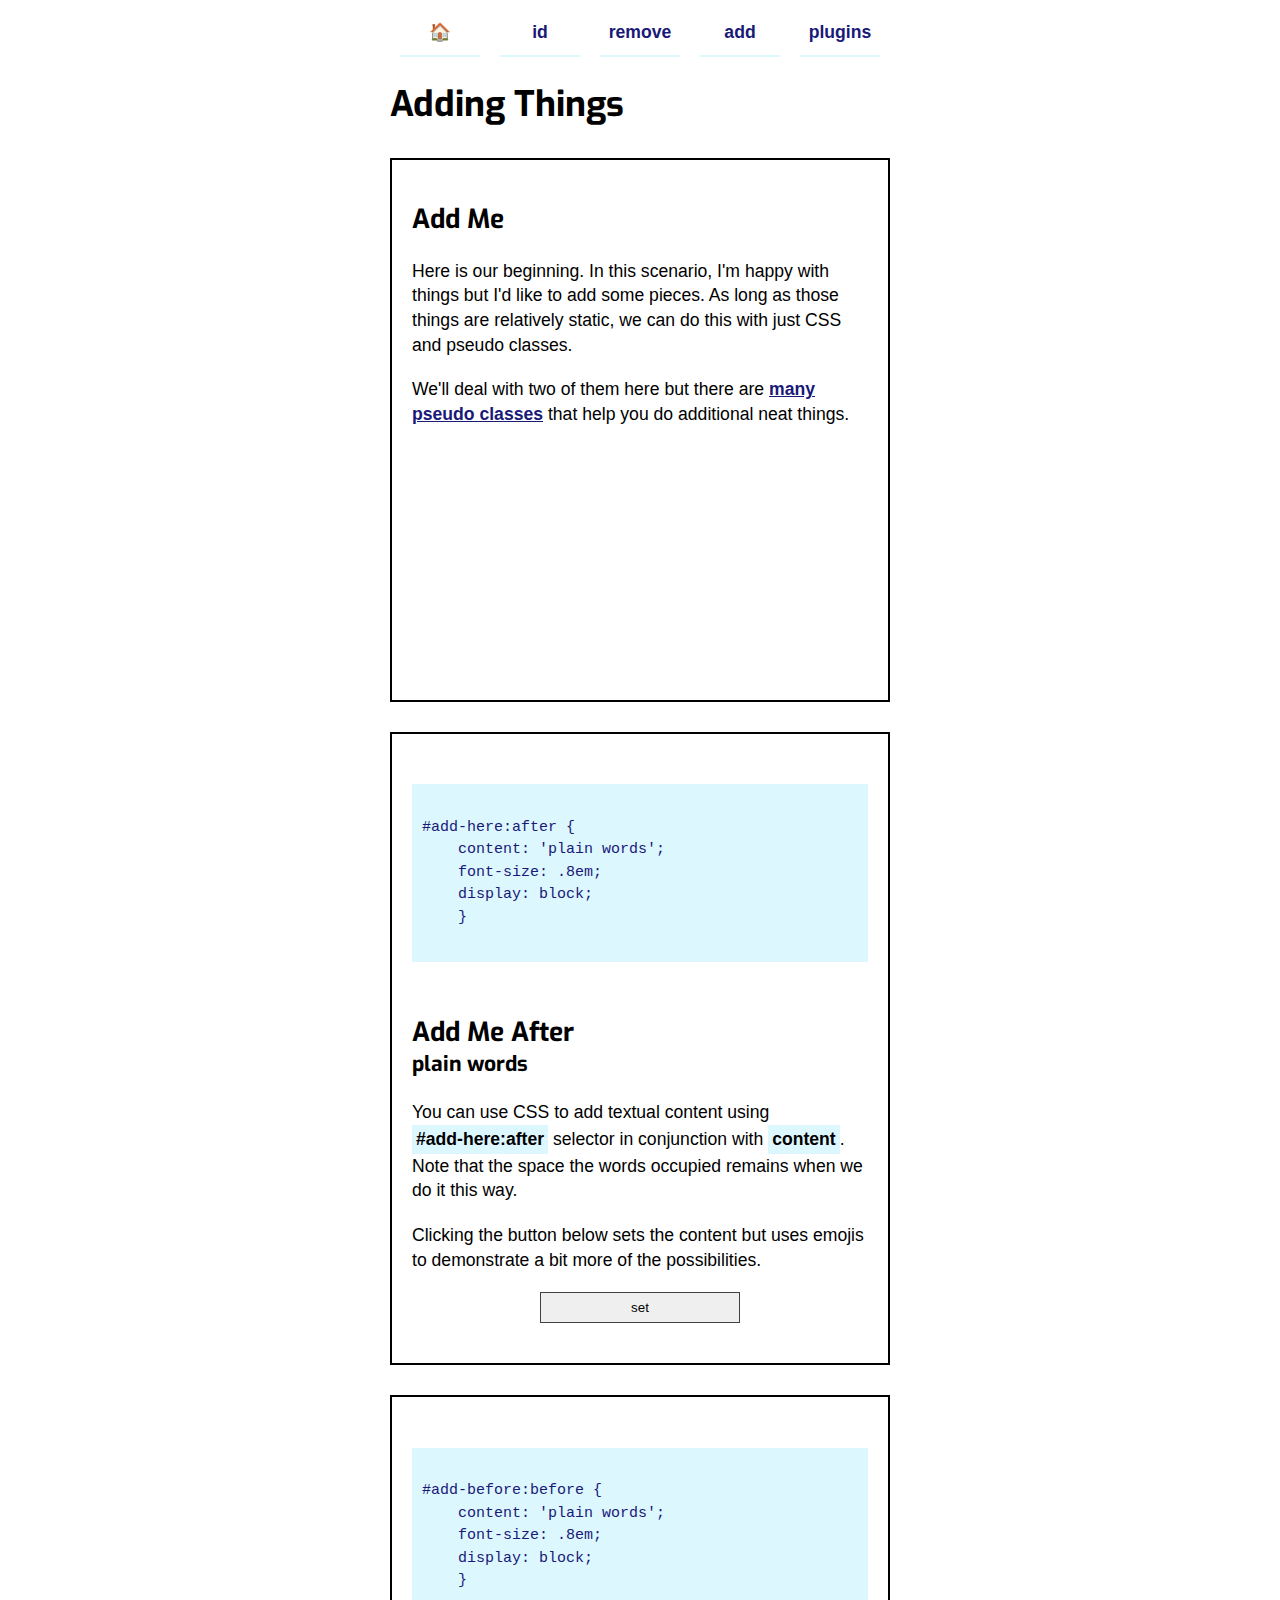
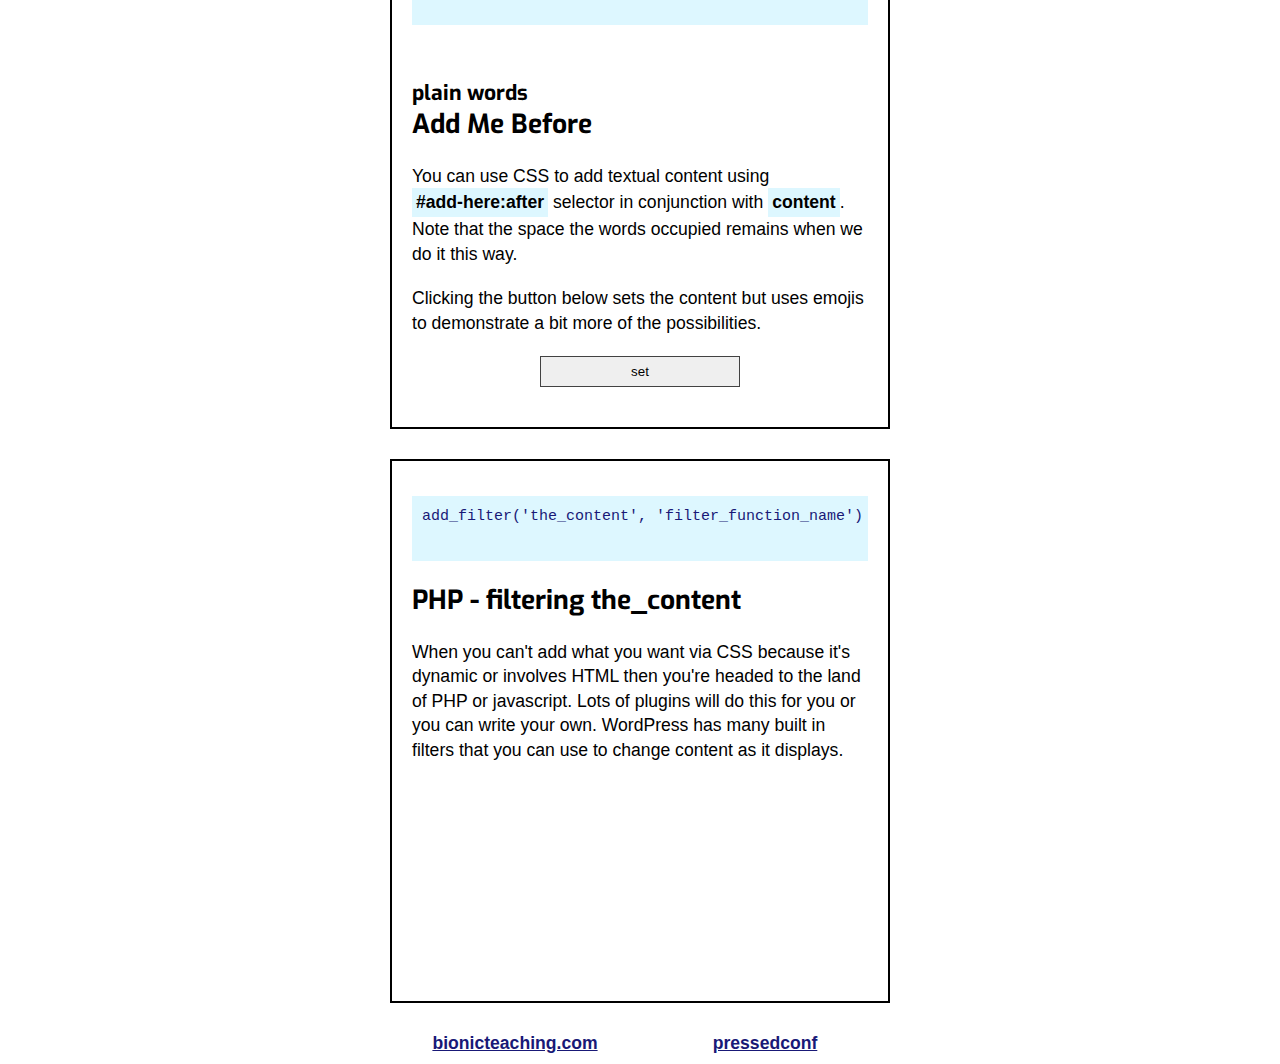
<file: add.html>
<!doctype html>
<html class="no-js" lang="">
    <head>
        <meta charset="utf-8">
        <meta http-equiv="x-ua-compatible" content="ie=edge">
        <title>Pressed 2019 Demo HTML</title>
        <meta name="description" content="">
        <meta name="viewport" content="width=device-width, initial-scale=1">
		<link href="https://fonts.googleapis.com/css?family=Exo:800" rel="stylesheet">
        <link rel="stylesheet" href="css/main.css">

    </head>
    <body>
    	<div id="main-menu"></div>
    	<h1>Adding Things</h1>
      <div class="container">
		  <h2 id="one">Add Me</h2>
		  <p>Here is our beginning. In this scenario, I'm happy with things but I'd like to add some pieces. As long as those things are relatively static, we can do this with just CSS and pseudo classes.</p>
          <p>We'll deal with two of them here but there are <a href="https://developer.mozilla.org/en-US/docs/Learn/CSS/Introduction_to_CSS/Pseudo-classes_and_pseudo-elements">many pseudo classes</a> that help you do additional neat things.</p>
		</div>
        <div class="container" id="container-after">
             <pre>
              <style id="style-after" contenteditable="true">
#add-here:after {
    content: 'plain words';
    font-size: .8em;
    display: block;
    }
                </style>
            </pre>
          <h2 id="add-here">Add Me After</h2>
          <p>You can use CSS to add textual content using <span class="highlight">#add-here:after</span> selector in conjunction with  <span class="highlight">content</span>. Note that the space the words occupied remains when we do it this way. </p>
          <p>Clicking the button below sets the content but uses emojis to demonstrate a bit more of the possibilities.</p>
          <button id="button-after" data-id="after" data-style="#add-here:after {&#xa; content: '🖖🖖🖖';&#xa;display: inline-block;&#xa; margin-left: 10px;&#xa;}">set</button>
        </div>

        <div class="container" id="container-before">
             <pre>
              <style id="style-before" contenteditable="true">
#add-before:before {
    content: 'plain words';
    font-size: .8em;
    display: block;
    }
                </style>
            </pre>
          <h2 id="add-before">Add Me Before</h2>
          <p>You can use CSS to add textual content using <span class="highlight">#add-here:after</span> selector in conjunction with  <span class="highlight">content</span>. Note that the space the words occupied remains when we do it this way. </p>
          <p>Clicking the button below sets the content but uses emojis to demonstrate a bit more of the possibilities.</p>
          <button id="button-before" data-id="before" data-style="#add-before:before {&#xa; content: '🖖🖖🖖';&#xa;display: inline-block;&#xa; margin-left: 10px;&#xa;}">set</button>
        </div>

         <div class="container" id="container-filter">
                <pre class="php">
add_filter('the_content', 'filter_function_name')
                </pre>            
          <h2 id="content-filter">PHP - filtering the_content</h2>
          <p>When you can't add what you want via CSS because it's dynamic or involves HTML then you're headed to the land of PHP or javascript. Lots of plugins will do this for you or you can write your own. WordPress has many built in filters that you can use to change content as it displays. </p>
      
        </div>
		<div id="footer"></div>
		<script src="js/main.js" type="text/javascript" charset="utf-8"></script>
    </body>
</html>
</file>
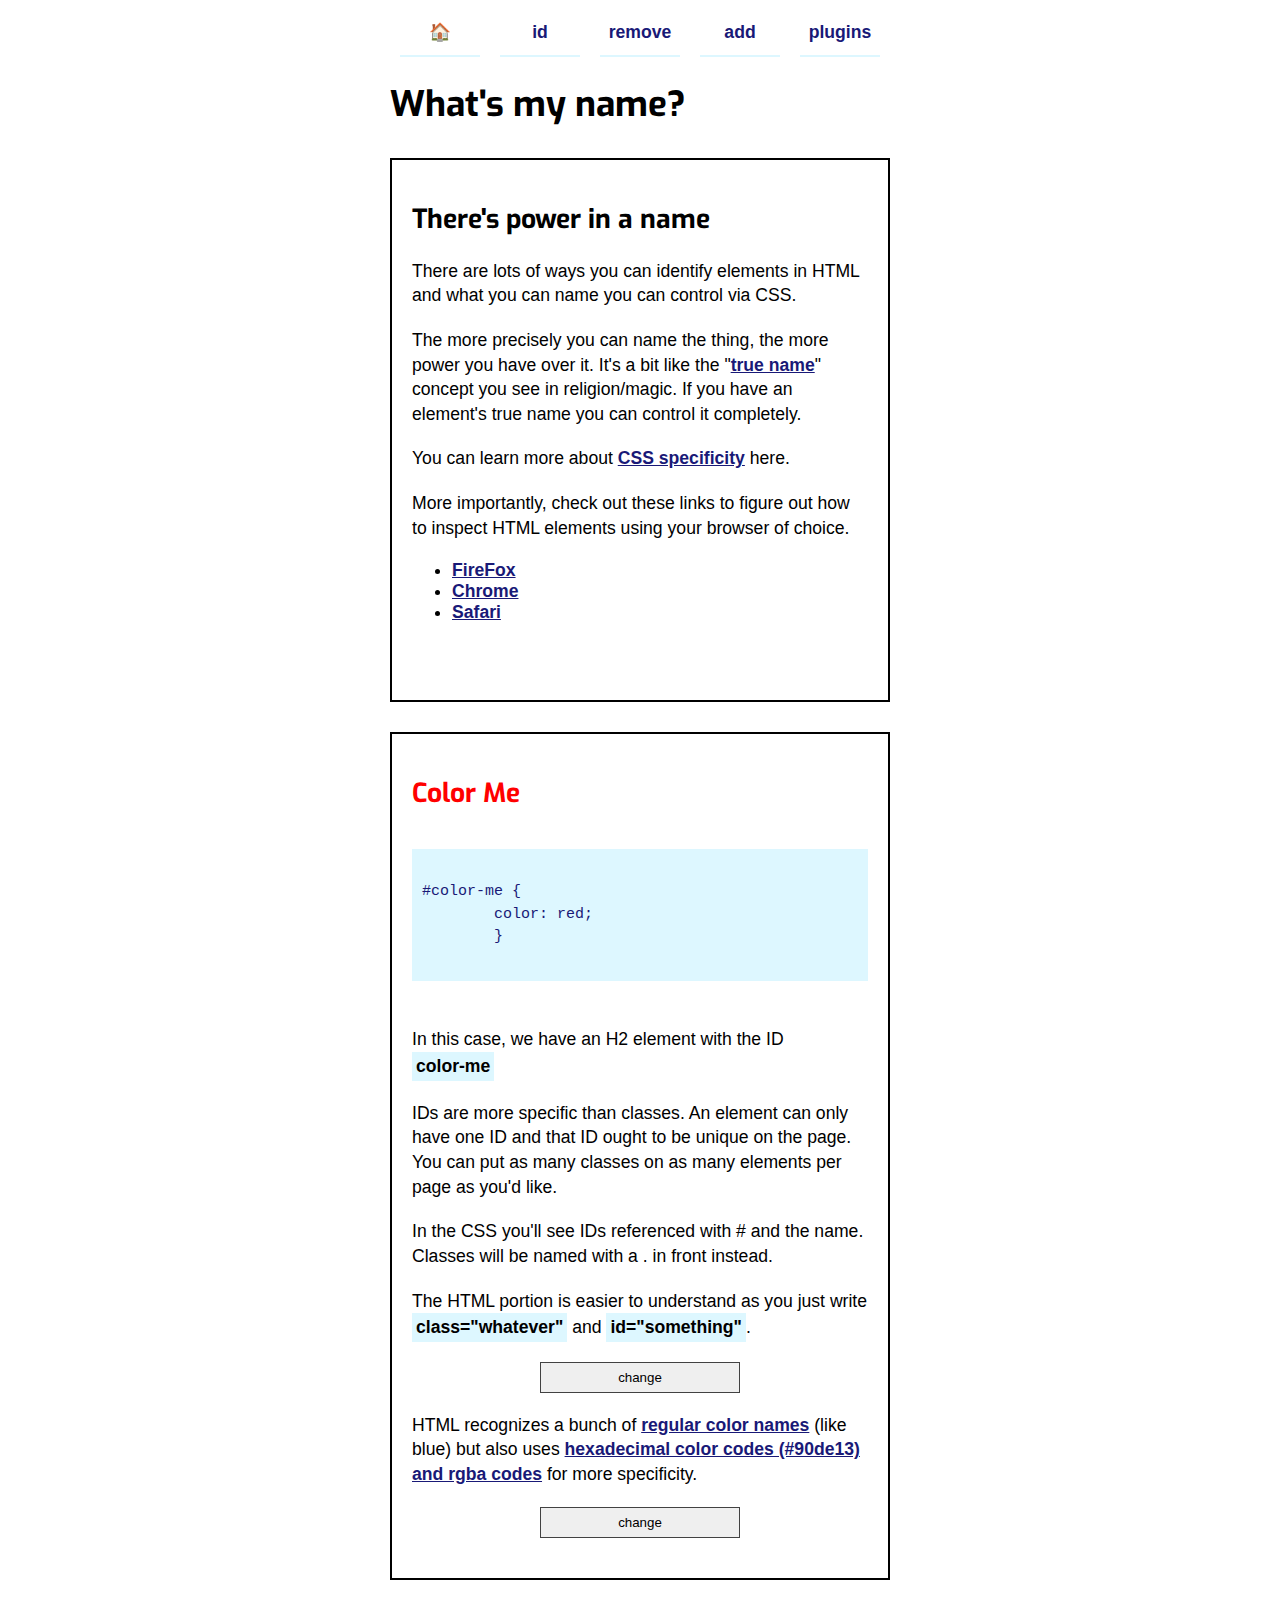
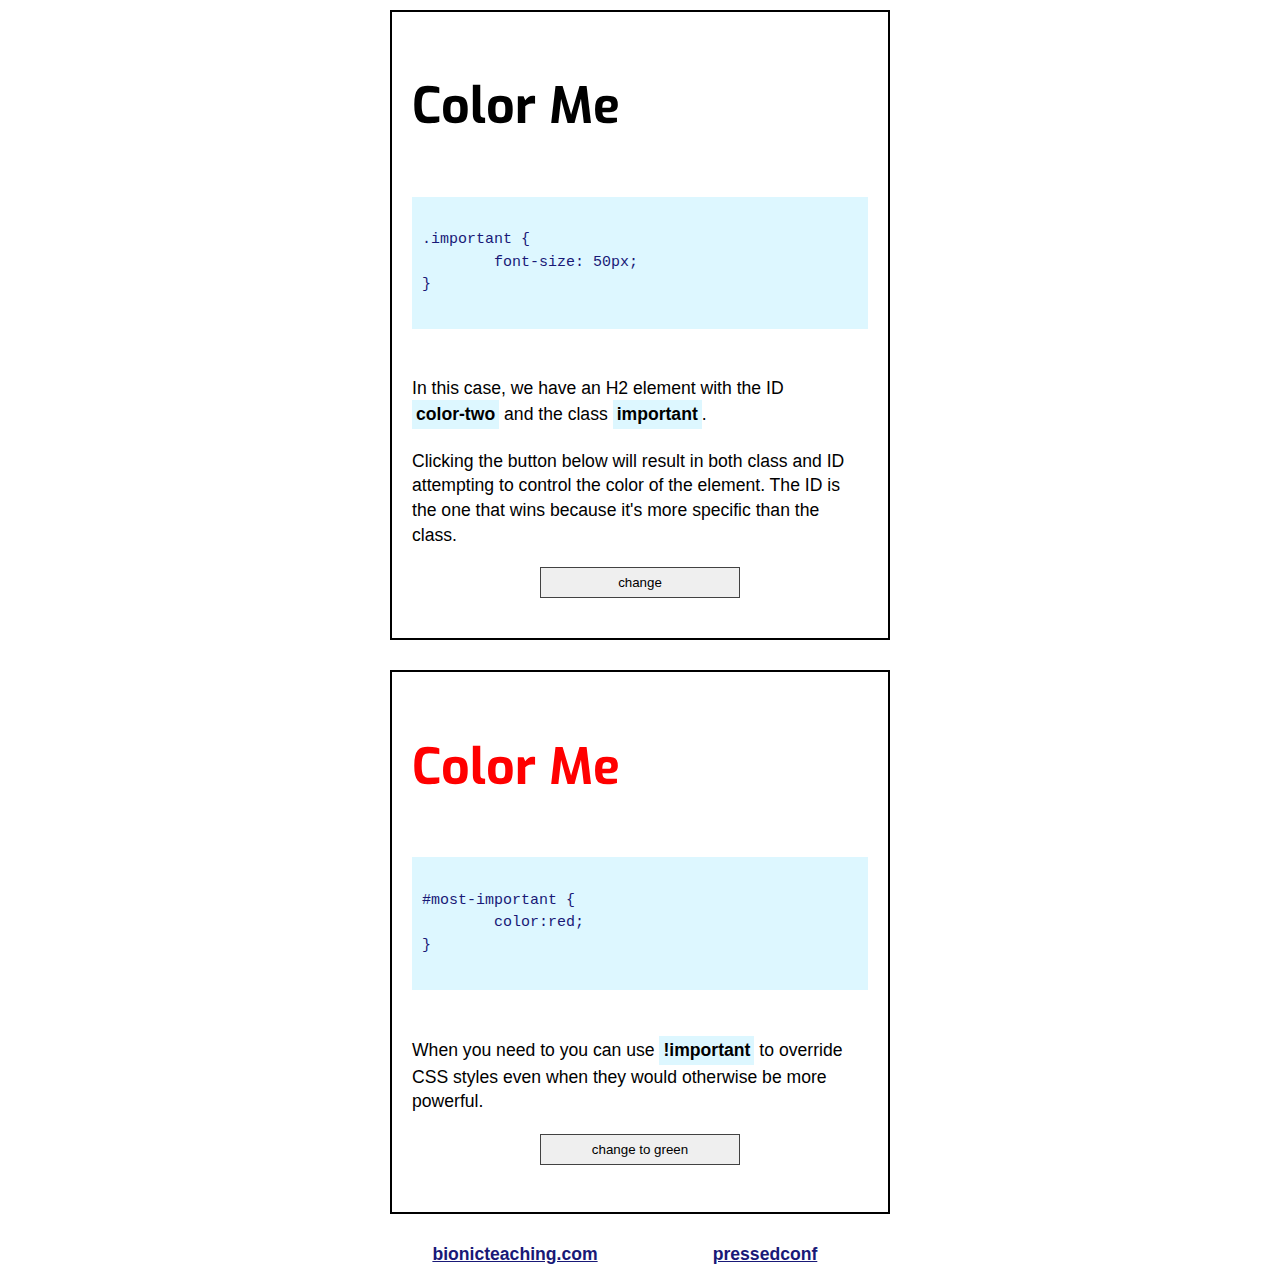
<file: id.html>
<!doctype html>
<html class="no-js" lang="">
    <head>
        <meta charset="utf-8">
        <meta http-equiv="x-ua-compatible" content="ie=edge">
        <title>Pressed 2019 Demo HTML - It's all in the name</title>
        <meta name="description" content="">
        <meta name="viewport" content="width=device-width, initial-scale=1">
		<link href="https://fonts.googleapis.com/css?family=Exo:800" rel="stylesheet">
        <link rel="stylesheet" href="css/main.css">

    </head>
    <body>
    	<div id="main-menu"></div>
    	<h1>What's my name?</h1>
      <div class="container" id="name">
		  <h2 id="hi-there">There's power in a name</h2>
		  <p>There are lots of ways you can identify elements in HTML and what you can name you can control via CSS. </p>
		  <p>The more precisely you can name the thing, the more power you have over it. It's a bit like the "<a href="https://en.wikipedia.org/wiki/True_name">true name</a>" concept you see in religion/magic. If you have an element's true name you can control it completely.</p> 
		  <p>You can learn more about <a href="https://developer.mozilla.org/en-US/docs/Web/CSS/Specificity">CSS specificity</a> here.</p>
		  <p>More importantly, check out these links to figure out how to inspect HTML elements using your browser of choice.
			<ul>
				<li><a href="https://developer.mozilla.org/en-US/docs/Tools/Page_Inspector/How_to/Open_the_Inspector">FireFox</a></li>
				<li><a href="https://developers.google.com/web/tools/chrome-devtools/inspect-styles/">Chrome</a></li>
				<li><a href="https://developer.apple.com/safari/tools/">Safari</a></li>
			</ul>
		  </p>
		</div>

		<div class="container" id="color">
		  <h2 id="color-me">Color Me</h2>
		  <pre>
			  <style id="style-two" contenteditable="true">
#color-me {
	color: red;
	}
			</style>
		</pre>
		  <p>In this case, we have an H2 element with the ID <span class="highlight">color-me</span> </p>
		  <p>IDs are more specific than classes. An element can only have one ID and that ID ought to be unique on the page. You can put as many classes on as many elements per page as you'd like.</p>
		  <p>In the CSS you'll see IDs referenced with # and the name. Classes will be named with a . in front instead.</p> 
		  <p>The HTML portion is easier to understand as you just write <span class="highlight">class="whatever"</span> and <span class="highlight">id="something"</span>.
		  <button id="button-two" data-id="two" data-style="#color-me {&#xa; color: blue;&#xa;}">change</button>
		  <p>HTML recognizes a bunch of <a href="http://www.colors.commutercreative.com/grid/">regular color names</a> (like blue) but also uses <a href="https://htmlcolorcodes.com/">hexadecimal color codes (#90de13) and rgba codes</a> for more specificity.</p>
		  <button id="button-three" data-id="two" data-style="#color-me {&#xa; color: #90de13;&#xa;}">change</button>
		</div>

		<div class="container" id="power">
		  <h2 id="color-two" class="important">Color Me</h2>
		  <pre>
			  <style id="style-size" contenteditable="true">
.important {
	font-size: 50px;
}
			</style>
		</pre>
		  <p>In this case, we have an H2 element with the ID <span class="highlight">color-two</span> and the class <span class="highlight">important</span>. </p>		  
		  <p>Clicking the button below will result in both class and ID attempting to control the color of the element. The ID is the one that wins because it's more specific than the class.</p>
		  <p></p>
		  <button id="button-size" data-id="size" data-style="#color-two {&#xa; color: red;&#xa;}&#xa; .important {&#xa;font-size: 20px;&#xa; color:green;/*note this doesn't override the red*/&#xa; }">change</button>
		</div>

		<div class="container" id="important">
		  <h2 id="most-important" class="important">Color Me</h2>
		  <pre>
			  <style id="style-important" contenteditable="true">
#most-important {
	color:red;
}
			</style>
		</pre>
		  <p>When you need to you can use <span class="highlight">!important</span> to override CSS styles even when they would otherwise be more powerful.</p>		  
		  <button id="button-size" data-id="important" data-style="#most-important {&#xa;color:red;&#xa;}&#xa;.important {&#xa; color:green !important;/*surprise!*/&#xa; }">change to green</button>
		</div>
		<div id="footer"></div>
		<script src="js/main.js" type="text/javascript" charset="utf-8"></script>
    </body>
</html>
</file>
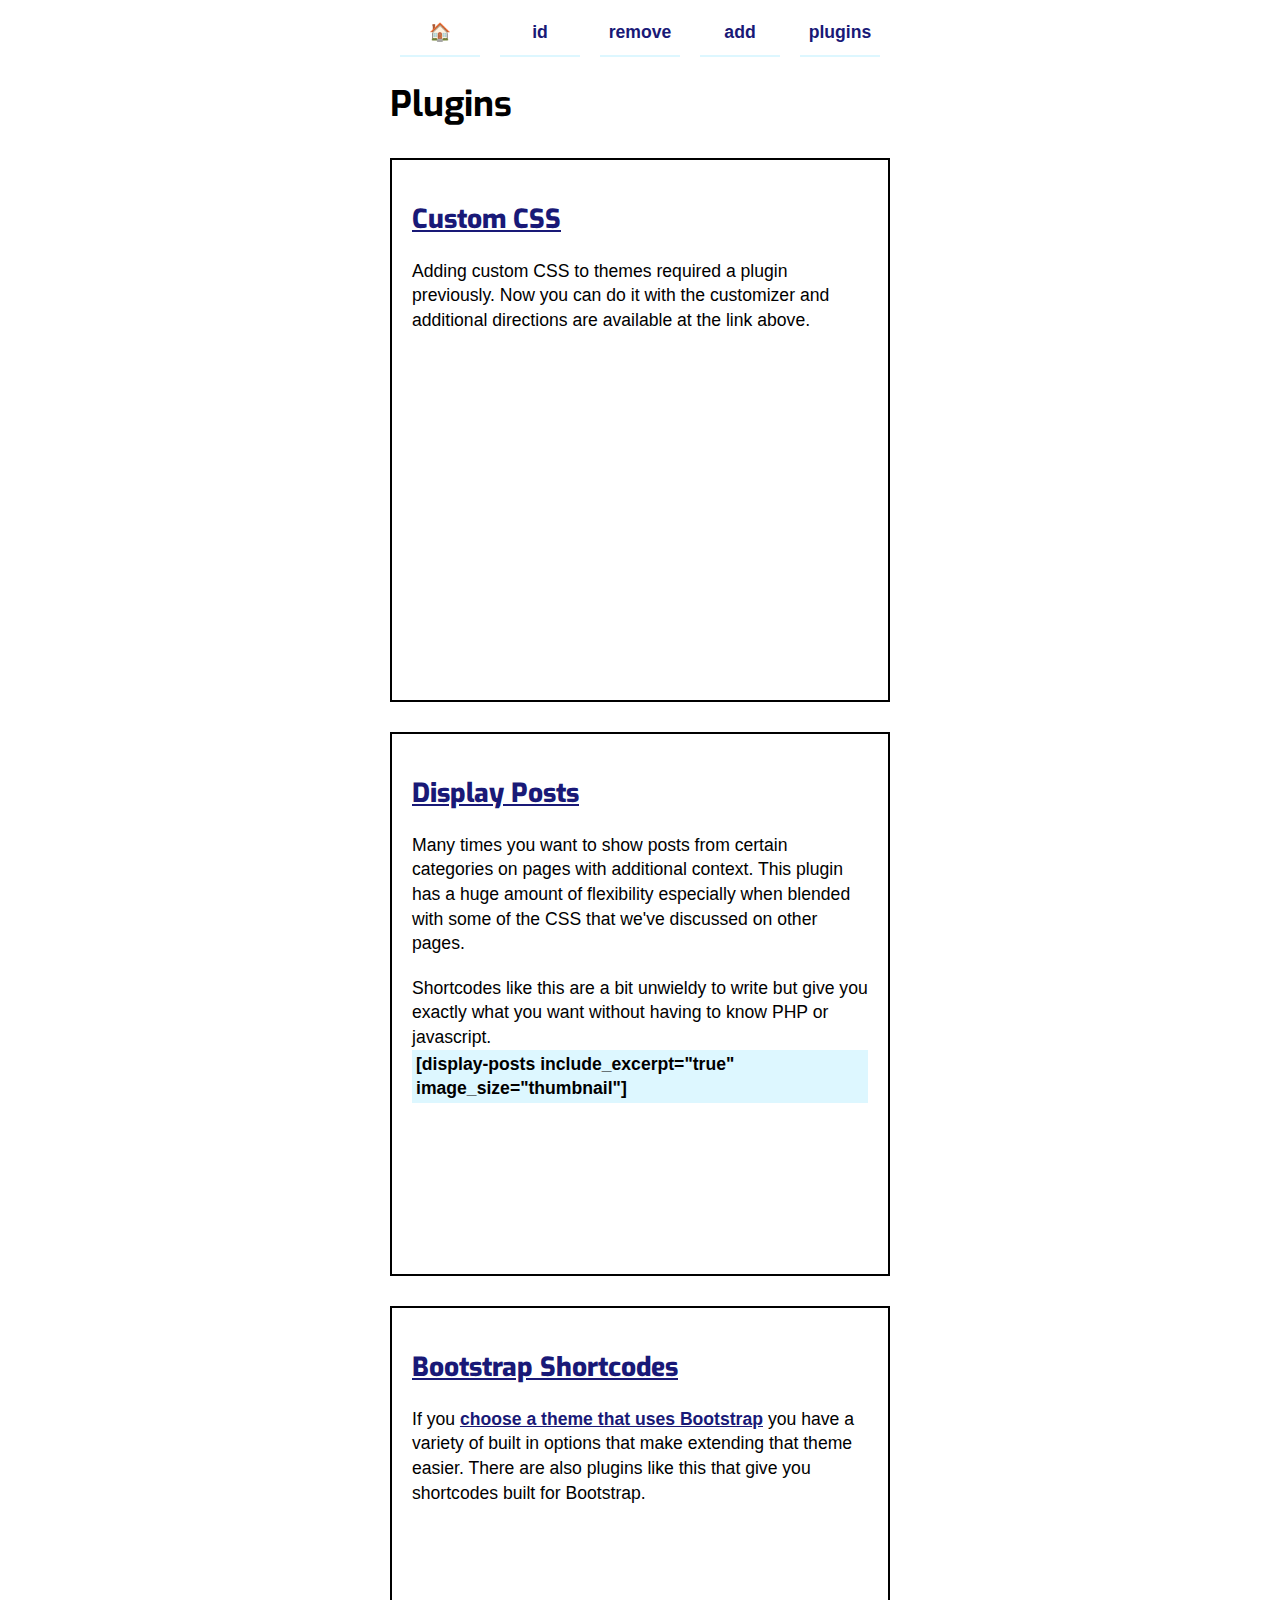
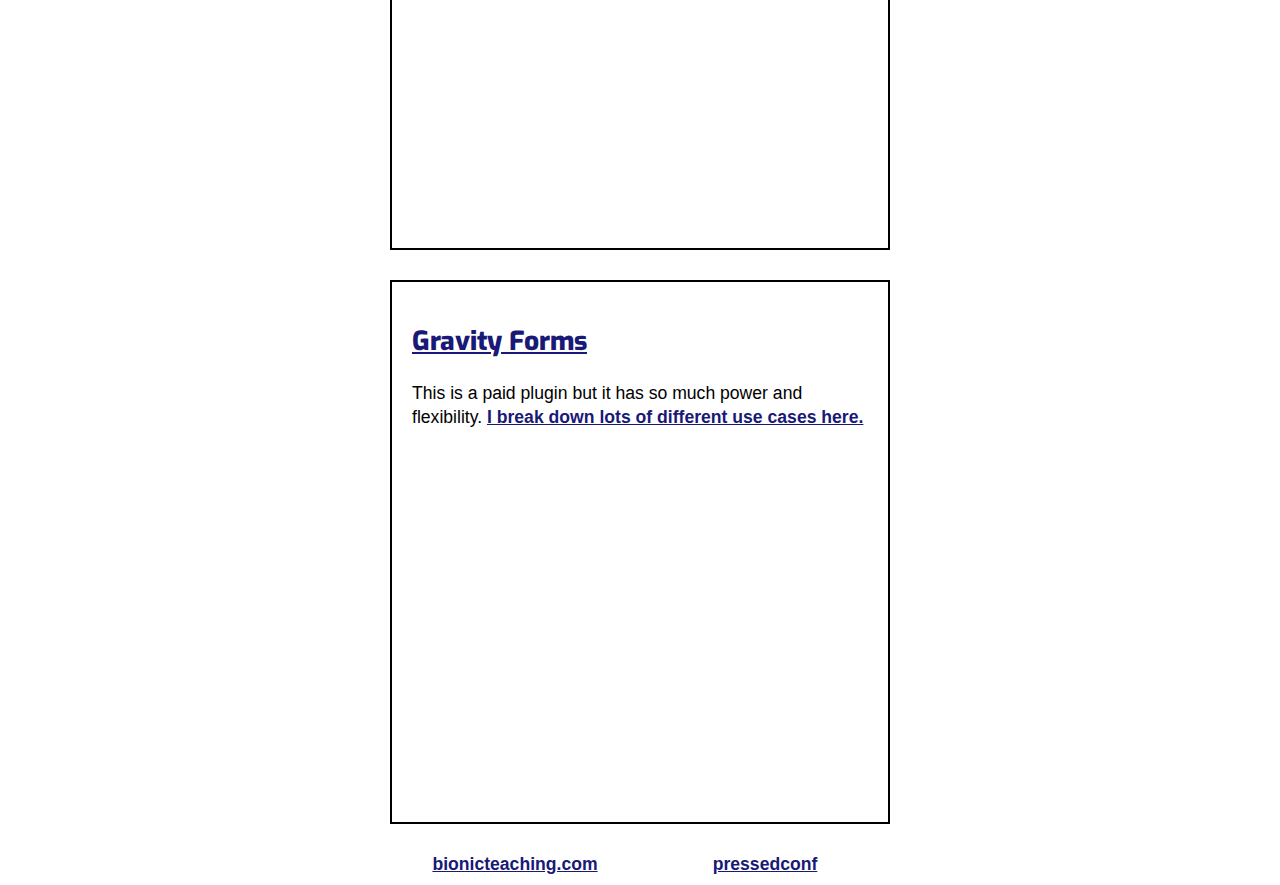
<file: plugins.html>
<!doctype html>
<html class="no-js" lang="">
    <head>
        <meta charset="utf-8">
        <meta http-equiv="x-ua-compatible" content="ie=edge">
        <title>Pressed 2019 Demo HTML</title>
        <meta name="description" content="">
        <meta name="viewport" content="width=device-width, initial-scale=1">
		<link href="https://fonts.googleapis.com/css?family=Exo:800" rel="stylesheet">
        <link rel="stylesheet" href="css/main.css">

    </head>
    <body>
    	<div id="main-menu"></div>
    	<h1>Plugins</h1>
     <div class="container" id="customizer">
                  <h2 id="plugin-zero"><a href="https://www.wpbeginner.com/plugins/how-to-easily-add-custom-css-to-your-wordpress-site/">Custom CSS</a></h2>
                  <p>Adding custom CSS to themes required a plugin previously. Now you can do it with the customizer and additional directions are available at the link above.</p>
    </div>


        <div class="container" id="display">
    		  <h2 id="plugin-one"><a href="https://wordpress.org/plugins/display-posts-shortcode/">Display Posts</a></h2>
    		  <p>Many times you want to show posts from certain categories on pages with additional context. This plugin has a huge amount of flexibility especially when blended with some of the CSS that we've discussed on other pages.</p>
            
    		  <p>Shortcodes like this are a bit unwieldy to write but give you exactly what you want without having to know PHP or javascript. <span class="highlight">[display-posts include_excerpt="true" image_size="thumbnail"]</span></p>
    	</div>


        <div class="container" id="bs">
              <h2 id="plugin"><a href="https://wordpress.org/plugins/bootstrap-3-shortcodes/">Bootstrap Shortcodes</a></h2>
              <p>If you <a href="https://wordpress.org/themes/search/bootstrap/">choose a theme that uses Bootstrap</a> you have a variety of built in options that make extending that theme easier. There are also plugins like this that give you shortcodes built for Bootstrap.</p>
        </div> 
          <div class="container" id="gravity">
              <h2 id="plugin-two"><a href="https://www.gravityforms.com/">Gravity Forms</a></h2>
              <p>This is a paid plugin but it has so much power and flexibility. <a href="http://bionicteaching.com/?s=gravity+forms">I break down lots of different use cases here.</a></p>
        </div>      
    	<div id="footer"></div>	
		<script src="js/main.js" type="text/javascript" charset="utf-8"></script>
    </body>
</html>
</file>
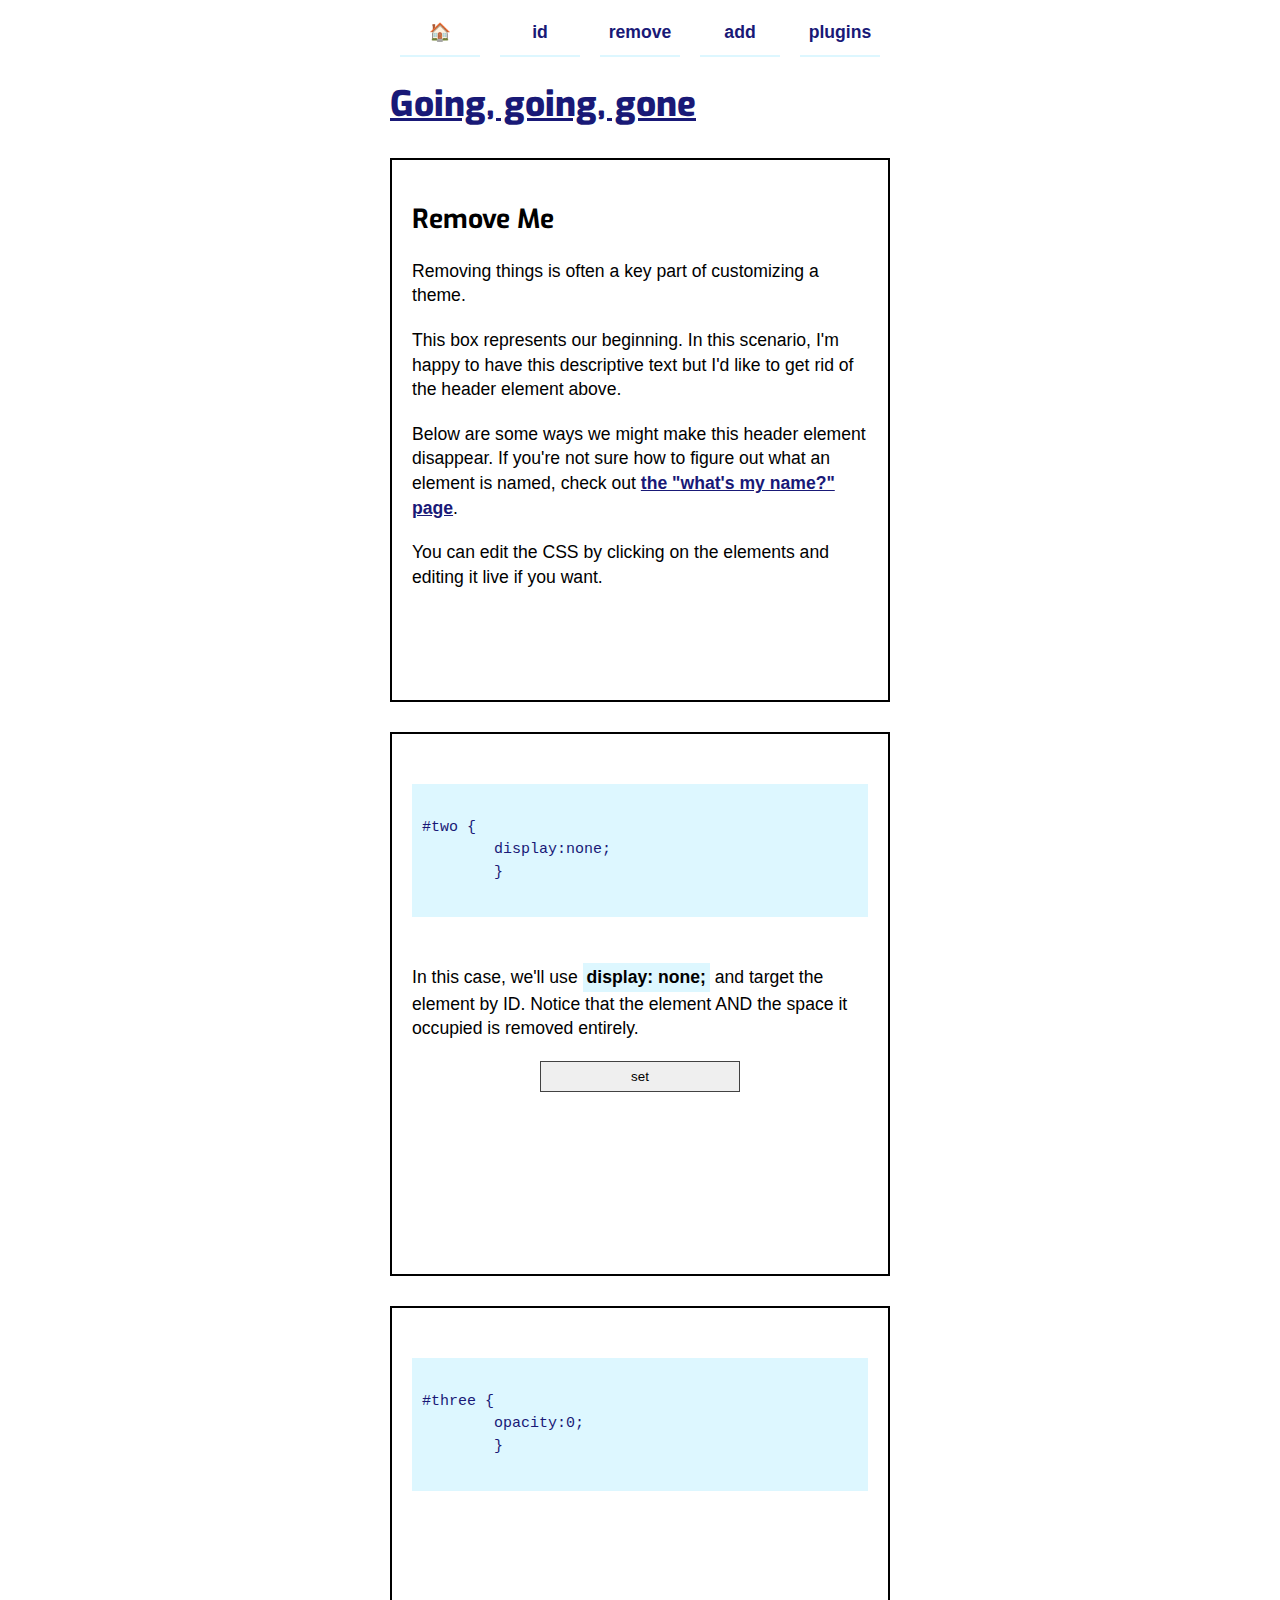
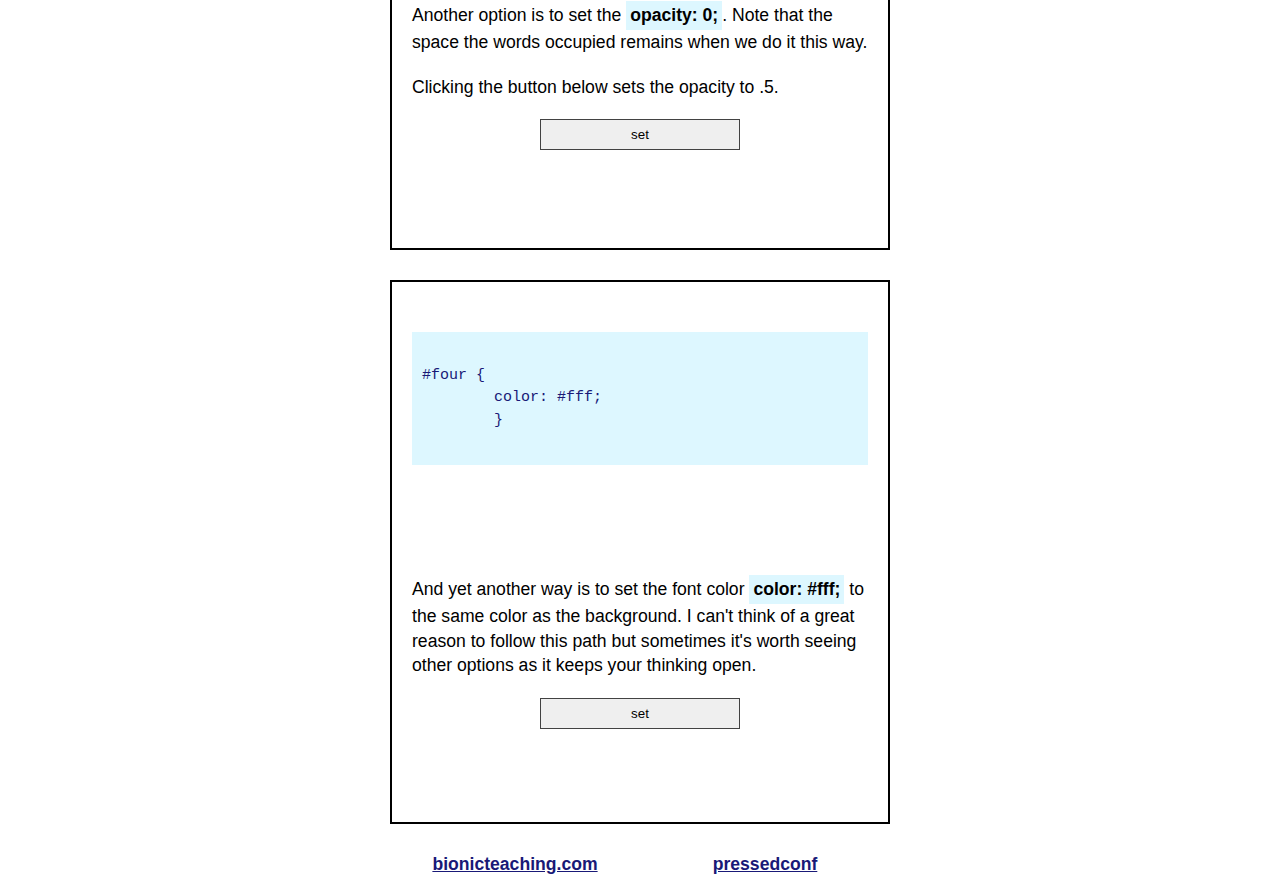
<file: remove.html>
<!doctype html>
<html class="no-js" lang="">
    <head>
        <meta charset="utf-8">
        <meta http-equiv="x-ua-compatible" content="ie=edge">
        <title>Pressed 2019 Demo HTML</title>
        <meta name="description" content="">
        <meta name="viewport" content="width=device-width, initial-scale=1">
		<link href="https://fonts.googleapis.com/css?family=Exo:800" rel="stylesheet">
        <link rel="stylesheet" href="css/main.css">
    </head>
    <body>
    	<div id="main-menu"></div>
    	<h1><a href="https://genius.com/4847218">Going, going, gone</a></h1>
      <div class="container" id="container-one">
		  <h2 id="one">Remove Me</h2>
		  <p>Removing things is often a key part of customizing a theme.</p>
		  <p>This box represents our beginning. In this scenario, I'm happy to have this descriptive text but I'd like to get rid of the header element above.</p>
		  <p>Below are some ways we might make this header element disappear. If you're not sure how to figure out what an element is named, check out <a href="id.html">the "what's my name?" page</a>.</p>
		  <p>You can edit the CSS by clicking on the elements and editing it live if you want.</p>
		</div>

		<div class="container" id="container-two">
		  <h2 id="two">Remove Me</h2>
		  <pre>
			  <style id="style-two" contenteditable="true">
#two {
	display:none;
	}
			</style>
		</pre>
		  <p>In this case, we'll use <span class="highlight">display: none;</span> and target the element by ID. Notice that the element AND the space it occupied is removed entirely.</p>
		  <button id="button-two" data-id="two" data-style="#two {&#xa; display: inline-block;&#xa;}">set</button>
		</div>

		<div class="container" id="container-three">
			 <pre>
			  <style id="style-three" contenteditable="true">
#three {
	opacity:0;
	}
				</style>
			</pre>
		  <h2 id="three">Remove Me</h2>
		  <p>Another option is to set the <span class="highlight">opacity: 0;</span>. Note that the space the words occupied remains when we do it this way. </p>
		  <p>Clicking the button below sets the opacity to .5.</p>
		  <button id="button-three" data-id="three" data-style="#three {&#xa; opacity: .5;&#xa;}">set</button>
		</div>

		<div class="container" id="container-four">
		 <pre>
			<style id="style-four" contenteditable="true">
#four {
	color: #fff;
	}
			</style>
			</pre>
		  <h2 id="four">Remove Me</h2>
		  <p>And yet another way is to set the font color <span class="highlight">color: #fff;</span> to the same color as the background. I can't think of a great reason to follow this path but sometimes it's worth seeing other options as it keeps your thinking open.</p>
		  	<button id="button-four" data-id="four" data-style="#four {&#xa; color: white;&#xa; background-color: red;&#xa;}">set</button>
		</div>
		<div id="footer"></div>
		<script src="js/main.js" type="text/javascript" charset="utf-8"></script>
    </body>
</html>
</file>
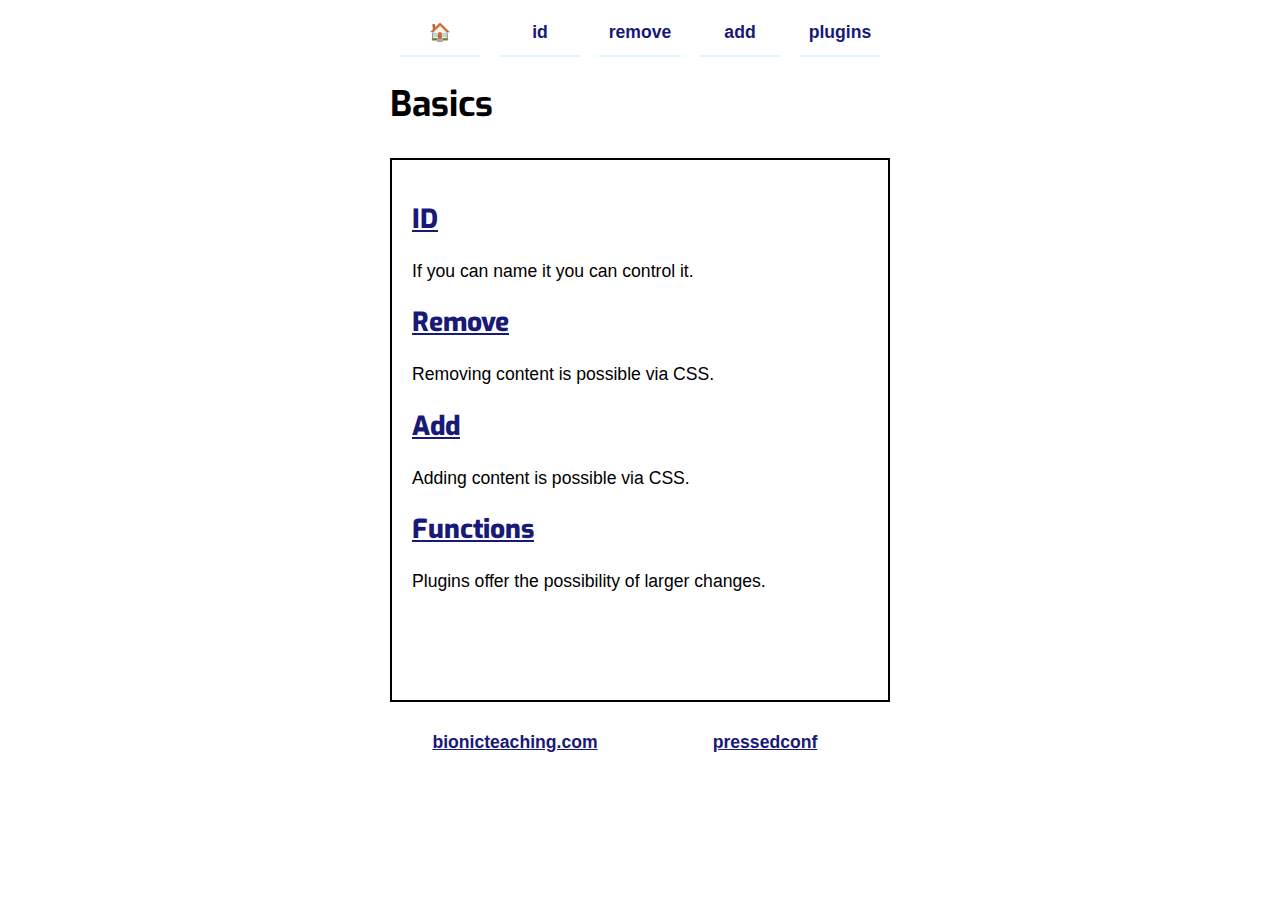
<file: 🏠.html>
<!doctype html>
<html class="no-js" lang="">
    <head>
        <meta charset="utf-8">
        <meta http-equiv="x-ua-compatible" content="ie=edge">
        <title>Pressed 2019 Demo HTML</title>
        <meta name="description" content="">
        <meta name="viewport" content="width=device-width, initial-scale=1">
		<link href="https://fonts.googleapis.com/css?family=Exo:800" rel="stylesheet">
        <link rel="stylesheet" href="css/main.css">

    </head>
    <body>
    	<div id="main-menu"></div>
    	<h1>Basics</h1>
    <div class="container">
		  <h2 id="id"><a href="id.html">ID</a></h2>
		    <p>If you can name it you can control it.</p>
         <h2 id="remove"><a href="remove.html">Remove</a></h2>
        <p>Removing content is possible via CSS.</p>
      <h2 id="add"><a href="add.html">Add</a></h2>
        <p>Adding content is possible via CSS.</p>
      <h2 id="plugins"><a href="plugins.html">Functions</a></h2>
          <p>Plugins offer the possibility of larger changes.</p>
    </div>
		<div id="footer"></div>
		<script src="js/main.js" type="text/javascript" charset="utf-8"></script>
    </body>
</html>
</file>
<file: css/main.css>
/* 
stuff to make the visuals better
*/

body {
  max-width:500px;
  margin: 10px auto;
  font-family: sans-serif;
  font-size: 1.1em;
}

a {
  color: #191977;
  font-weight: 800;
}


p {
  display: block;
  margin: 0 0 20px 0;
  line-height: 1.4em;
}

button {
  width: 200px;
  border: 1px solid #424242;
  padding: 7px;
  display: block;  
  transition: all .3s;
  margin: 20px auto;  
}

button:hover {
  background-color: #ddf7ff;
  cursor: pointer;
}

.container {
  margin: 30px 0;
  border: 2px solid #000;
  padding: 20px;  
  min-height: 500px;
  position: relative;  
}

.container:focus, .container:active, .container:target {
 box-shadow: 10px 10px #000;
    -webkit-box-shadow: 10px 10px #000;
    -moz-box-shadow: 10px 10px #000;
}

.highlight {
  background: #ddf7ff;
  display: inline-block;
  padding: 2px 4px;
  font-weight: 800;
}

h1, h2, h3, h4, h5, h6 {
  font-family: 'Exo', sans-serif;
}

h2:target {
  color: red !important;
}


style, .php {
  display: block;
  font-size:15px;
  padding: 10px;
  white-space: pre;
  color: #191977;
  font-family: courier, sans-serif;
  background: #ddf7ff;
  line-height: 1.5;
  position:relative;
}

#main-menu {
  list-style-type: none;
  margin: 0;
  padding: 0;
  display: grid;
  grid-template-columns: repeat(auto-fit, minmax(50px, 1fr));
}

#main-menu div {
    display: inline-block;
    border-bottom: 2px solid #ddf7ff; 
    margin: 0 10px;
    text-align: center;
    line-height: 2em;
}

#main-menu a {
  text-decoration: none;
  widows: 100%;
  display: block;
  padding: 5px;
  transition: all .3s;
}

#main-menu a:hover {
  background-color: #191977;
  color: #fff;
}


.footer-container {
  display: grid;
  grid-template-columns: repeat(auto-fit, minmax(50px, 1fr));
  text-align: center;
}
</file>
